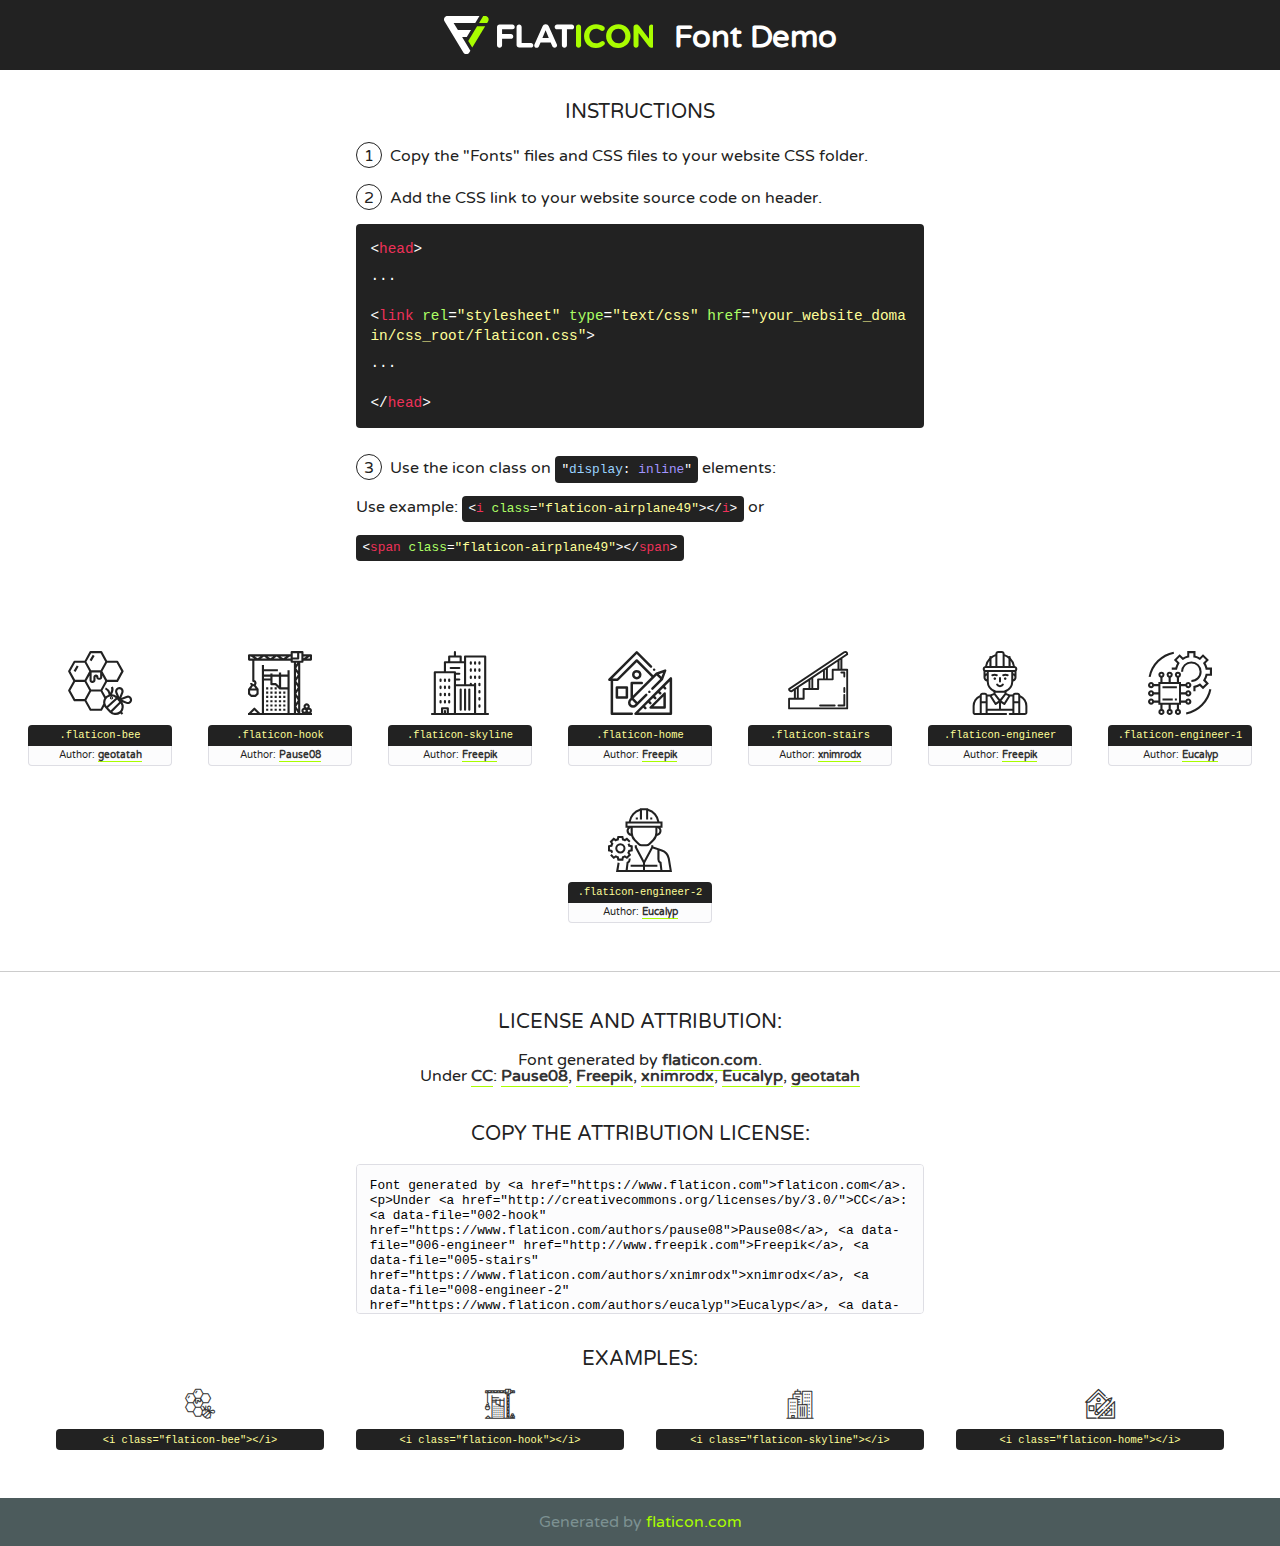
<file: assets/fonts/flaticon/font/flaticon.html>
<!DOCTYPE html>
<!--
  Flaticon icon font: Flaticon
  Creation date: 07/02/2019 07:51
-->
<html>
<!DOCTYPE html>
<html>

<head>
    <title>Flaticon WebFont</title>
    <link href="http://fonts.googleapis.com/css?family=Varela+Round" rel="stylesheet" type="text/css" />
    <link rel="stylesheet" type="text/css" href="flaticon.css">
    <meta charset="UTF-8">
    <style>
    html, body, div, span, applet, object, iframe,
    h1, h2, h3, h4, h5, h6, p, blockquote, pre,
    a, abbr, acronym, address, big, cite, code,
    del, dfn, em, img, ins, kbd, q, s, samp,
    small, strike, strong, sub, sup, tt, var,
    b, u, i, center,
    dl, dt, dd, ol, ul, li,
    fieldset, form, label, legend,
    table, caption, tbody, tfoot, thead, tr, th, td,
    article, aside, canvas, details, embed, 
    figure, figcaption, footer, header, hgroup, 
    menu, nav, output, ruby, section, summary,
    time, mark, audio, video {
        margin: 0;
        padding: 0;
        border: 0;
        font-size: 100%;
        font: inherit;
        vertical-align: baseline;
    }
    /* HTML5 display-role reset for older browsers */
    article, aside, details, figcaption, figure, 
    footer, header, hgroup, menu, nav, section {
        display: block;
    }
    body {
        line-height: 1;
    }
    ol, ul {
        list-style: none;
    }
    blockquote, q {
        quotes: none;
    }
    blockquote:before, blockquote:after,
    q:before, q:after {
        content: '';
        content: none;
    }
    table {
        border-collapse: collapse;
        border-spacing: 0;
    }
    body {
        font-family: 'Varela Round', Helvetica, Arial, sans-serif;
        font-size: 16px;
        color: #222;
    }
    a {
        color: #333;
        border-bottom: 1px solid #a9fd00;
        font-weight: bold;
        text-decoration: none;
    }
    * {
        -moz-box-sizing: border-box;
        -webkit-box-sizing: border-box;
        box-sizing: border-box;
        margin: 0;
        padding: 0;
    }
    [class^="flaticon-"]:before, [class*=" flaticon-"]:before, [class^="flaticon-"]:after, [class*=" flaticon-"]:after {
        font-family: Flaticon;
        font-size: 30px;
        font-style: normal;
        margin-left: 20px;
        color: #333;
    }
    .wrapper {
        max-width: 600px;
        margin: auto;
        padding: 0 1em;
    }
    .title {
        font-size: 1.25em;
        text-align: center;
        margin-bottom: 1em;
        text-transform: uppercase;
    }
    header {
        text-align: center;
        background-color: #222;
        color: #fff;
        padding: 1em;
    }
    header .logo {
        width: 210px;
        height: 38px;
        display: inline-block;
        vertical-align: middle;
        margin-right: 1em;
        border: none;
    }
    header strong {
        font-size: 1.95em;
        font-weight: bold;
        vertical-align: middle;
        margin-top: 5px;
        display: inline-block;
    }
    .demo {
        margin: 2em auto;
        line-height: 1.25em;
    }
    .demo ul li {
        margin-bottom: 1em;
    }
    .demo ul li .num {
        color: #222;
        border-radius: 20px;
        display: inline-block;
        width: 26px;
        padding: 3px;
        height: 26px;
        text-align: center;
        margin-right: 0.5em;
        border: 1px solid #222;
    }
    .demo ul li code {
        background-color: #222;
        border-radius: 4px;
        padding: 0.25em 0.5em;
        display: inline-block;
        color: #fff;
        font-family: Consolas,Monaco,Lucida Console,Liberation Mono,DejaVu Sans Mono,Bitstream Vera Sans Mono,Courier New, monospace;
        font-weight: lighter;
        margin-top: 1em;
        font-size: 0.8em;
        word-break: break-all;
    }
    .demo ul li code.big {
        padding: 1em;
        font-size: 0.9em;
    }
    .demo ul li code .red {
        color: #EF3159;
    }
    .demo ul li code .green {
        color: #ACFF65;
    }
    .demo ul li code .yellow {
        color: #FFFF99;
    }
    .demo ul li code .blue {
        color: #99D3FF;
    }
    .demo ul li code .purple {
        color: #A295FF;
    }
    .demo ul li code .dots {
        margin-top: 0.5em;
        display: block;
    }
    #glyphs {
        border-bottom: 1px solid #ccc;
        padding: 2em 0;
        text-align: center;
    }
    .glyph {
        display: inline-block;
        width: 9em;
        margin: 1em;
        text-align: center;
        vertical-align: top;
        background: #FFF;
    }
    .glyph .glyph-icon {
        padding: 10px;
        display: block;
        font-family:"Flaticon";
        font-size: 64px;
        line-height: 1;
    }
    .glyph .glyph-icon:before {
        font-size: 64px;
        color: #222;
        margin-left: 0;
    }
    .class-name {
        font-size: 0.65em;
        background-color: #222;
        color: #fff;
        border-radius: 4px 4px 0 0;
        padding: 0.5em;
        color: #FFFF99;
        font-family: Consolas,Monaco,Lucida Console,Liberation Mono,DejaVu Sans Mono,Bitstream Vera Sans Mono,Courier New, monospace;
    }
    .author-name {
        font-size: 0.6em;
        background-color: #fcfcfd;
        border: 1px solid #DEDEE4;
        border-top: 0;
        border-radius: 0 0 4px 4px;
        padding: 0.5em;
    }
    .class-name:last-child {
        font-size: 10px;
        color:#888;
    }
    .class-name:last-child a {
        font-size: 10px;
        color:#555;
    }
    .class-name:last-child a:hover {
        color:#a9fd00;
    }
    .glyph > input {
        display: block;
        width: 100px;
        margin: 5px auto;
        text-align: center;
        font-size: 12px;
        cursor: text;
    }
    .glyph > input.icon-input {
        font-family:"Flaticon";
        font-size: 16px;
        margin-bottom: 10px;
    }
    .attribution .title {
        margin-top: 2em;
    }
    .attribution textarea {
        background-color: #fcfcfd;
        padding: 1em;
        border: none;
        box-shadow: none;
        border: 1px solid #DEDEE4;
        border-radius: 4px;
        resize: none;
        width: 100%;
        height: 150px;
        font-size: 0.8em;
        font-family: Consolas,Monaco,Lucida Console,Liberation Mono,DejaVu Sans Mono,Bitstream Vera Sans Mono,Courier New, monospace;
        -webkit-appearance: none;
    }
    .iconsuse {
        margin: 2em auto;
        text-align: center;
        max-width: 1200px;
    }
    .iconsuse:after {
        content: '';
        display: table;
        clear: both;
    }
    .iconsuse .image {
        float: left;
        width: 25%;
        padding: 0 1em;
    }
    .iconsuse .image p {
        margin-bottom: 1em;
    }
    .iconsuse .image span {
        display: block;
        font-size: 0.65em;
        background-color: #222;
        color: #fff;
        border-radius: 4px;
        padding: 0.5em;
        color: #FFFF99;
        margin-top: 1em;
        font-family: Consolas,Monaco,Lucida Console,Liberation Mono,DejaVu Sans Mono,Bitstream Vera Sans Mono,Courier New, monospace;
    }
    #footer {
        text-align: center;
        background-color: #4C5B5C;
        color: #7c9192;
        padding: 1em;
    }
    #footer a {
        border: none;
        color: #a9fd00;
        font-weight: normal;
    }
    @media (max-width: 960px) {
        .iconsuse .image {
            width: 50%;
        }
    }
    @media (max-width: 560px) {
        .iconsuse .image {
            width: 100%;
        }
    }
    </style>
</head>

<body class="characters-off">

    <header>
        <a href="https://www.flaticon.com" target="_blank" class="logo">
            <svg version="1.1" xmlns="http://www.w3.org/2000/svg" xmlns:xlink="http://www.w3.org/1999/xlink" xmlns:a="http://ns.adobe.com/AdobeSVGViewerExtensions/3.0/" viewBox="0 0 560.875 102.036" enable-background="new 0 0 560.875 102.036" xml:space="preserve">
                <defs>
                </defs>
                <g>
                    <g class="letters">
                        <path fill="#ffffff" d="M141.596,29.675c0-3.777,2.985-6.767,6.764-6.767h34.438c3.426,0,6.15,2.728,6.15,6.15
                        c0,3.43-2.724,6.149-6.15,6.149h-27.674v13.091h23.719c3.429,0,6.151,2.724,6.151,6.15c0,3.43-2.723,6.149-6.151,6.149h-23.719
                        v17.574c0,3.773-2.986,6.761-6.764,6.761c-3.779,0-6.764-2.989-6.764-6.761V29.675z"></path>
                        <path fill="#ffffff" d="M193.844,29.149c0-3.781,2.985-6.767,6.764-6.767c3.776,0,6.763,2.985,6.763,6.767v42.957h25.039
                        c3.426,0,6.149,2.726,6.149,6.153c0,3.425-2.723,6.15-6.149,6.15h-31.802c-3.779,0-6.764-2.986-6.764-6.768V29.149z"></path>
                        <path fill="#ffffff" d="M241.891,75.71l21.438-48.407c1.492-3.341,4.215-5.357,7.906-5.357h0.792
                        c3.686,0,6.323,2.017,7.815,5.357l21.439,48.407c0.436,0.967,0.701,1.845,0.701,2.723c0,3.602-2.809,6.501-6.414,6.501
                        c-3.161,0-5.269-1.845-6.499-4.655l-4.132-9.661h-27.059l-4.301,10.102c-1.144,2.631-3.426,4.214-6.237,4.214
                        c-3.517,0-6.24-2.81-6.24-6.325C241.1,77.64,241.451,76.677,241.891,75.71z M279.932,58.666l-8.521-20.297l-8.526,20.297H279.932
                        z"></path>
                        <path fill="#ffffff" d="M314.864,35.387H301.86c-3.429,0-6.239-2.813-6.239-6.238c0-3.429,2.811-6.24,6.239-6.24h39.533
                        c3.426,0,6.237,2.811,6.237,6.24c0,3.425-2.811,6.238-6.237,6.238h-13.001v42.785c0,3.773-2.99,6.761-6.764,6.761
                        c-3.779,0-6.764-2.989-6.764-6.761V35.387z"></path>
                        <path fill="#A9FD00" d="M352.615,29.149c0-3.781,2.985-6.767,6.767-6.767c3.774,0,6.761,2.985,6.761,6.767v49.024
                        c0,3.773-2.987,6.761-6.761,6.761c-3.781,0-6.767-2.989-6.767-6.761V29.149z"></path>
                        <path fill="#A9FD00" d="M374.132,53.836v-0.179c0-17.481,13.178-31.801,32.065-31.801c9.22,0,15.459,2.458,20.557,6.238
                        c1.402,1.054,2.637,2.985,2.637,5.357c0,3.692-2.985,6.59-6.681,6.59c-1.845,0-3.071-0.702-4.044-1.319
                        c-3.776-2.813-7.729-4.393-12.562-4.393c-10.364,0-17.831,8.611-17.831,19.154v0.173c0,10.542,7.291,19.329,17.831,19.329
                        c5.715,0,9.492-1.756,13.359-4.834c1.049-0.874,2.458-1.491,4.039-1.491c3.429,0,6.325,2.813,6.325,6.236
                        c0,2.106-1.056,3.78-2.282,4.834c-5.539,4.834-12.036,7.733-21.878,7.733C387.572,85.464,374.132,71.493,374.132,53.836z"></path>
                        <path fill="#A9FD00" d="M433.009,53.836v-0.179c0-17.481,13.79-31.801,32.766-31.801c18.981,0,32.592,14.143,32.592,31.628v0.173
                        c0,17.483-13.785,31.807-32.769,31.807C446.625,85.464,433.009,71.32,433.009,53.836z M484.224,53.836v-0.179
                        c0-10.539-7.725-19.326-18.626-19.326c-10.893,0-18.449,8.611-18.449,19.154v0.173c0,10.542,7.73,19.329,18.626,19.329
                        C476.676,72.986,484.224,64.378,484.224,53.836z"></path>
                        <path fill="#A9FD00" d="M506.233,29.321c0-3.774,2.99-6.763,6.767-6.763h1.401c3.252,0,5.183,1.583,7.029,3.953l26.093,34.265
                        V29.059c0-3.692,2.99-6.677,6.681-6.677c3.683,0,6.671,2.985,6.671,6.677v48.934c0,3.78-2.987,6.765-6.764,6.765h-0.436
                        c-3.257,0-5.188-1.581-7.034-3.953l-27.056-35.492v32.944c0,3.687-2.985,6.676-6.678,6.676c-3.683,0-6.673-2.989-6.673-6.676
                        V29.321z"></path>
                    </g>
                    <g class="insignia">
                        <path fill="#ffffff" d="M48.372,56.137h12.517l11.156-18.537H37.186L25.688,18.539h57.825L94.668,0H9.271
                        C5.925,0,2.842,1.801,1.198,4.716c-1.644,2.907-1.593,6.482,0.134,9.343l50.38,83.501c1.678,2.781,4.689,4.476,7.938,4.476
                        c3.246,0,6.257-1.695,7.935-4.476l2.898-4.804L48.372,56.137z"></path>
                        <g class="i">
                            <path fill="#A9FD00" d="M93.575,18.539h0.031v0.004l21.652,0.004l2.705-4.488c1.727-2.861,1.778-6.436,0.133-9.343
                            C116.454,1.801,113.371,0,110.026,0h-5.294L93.575,18.539z"></path>
                            <polygon fill="#A9FD00" points="88.291,27.356 64.725,66.486 75.519,84.404 109.942,27.356"></polygon>
                        </g>
                    </g>
                </g>
            </svg>
        </a>
        <strong>Font Demo</strong>
    </header>


    <section class="demo wrapper">

        <p class="title">Instructions</p>

        <ul>
            <li>
                <span class="num">1</span>Copy the "Fonts" files and CSS files to your website CSS folder.
            </li>
            <li>
                <span class="num">2</span>Add the CSS link to your website source code on header.
                <code class="big">
                    &lt;<span class="red">head</span>&gt;
                    <br/><span class="dots">...</span>
                    <br/>&lt;<span class="red">link</span> <span class="green">rel</span>=<span class="yellow">"stylesheet"</span> <span class="green">type</span>=<span class="yellow">"text/css"</span> <span class="green">href</span>=<span class="yellow">"your_website_domain/css_root/flaticon.css"</span>&gt;
                    <br/><span class="dots">...</span>
                    <br/>&lt;/<span class="red">head</span>&gt;
                </code>
            </li>

            <li>
                <p>
                    <span class="num">3</span>Use the icon class on <code>"<span class="blue">display</span>:<span class="purple"> inline</span>"</code> elements:
                    <br />
                    Use example: <code>&lt;<span class="red">i</span> <span class="green">class</span>=<span class="yellow">&quot;flaticon-airplane49&quot;</span>&gt;&lt;/<span class="red">i</span>&gt;</code> or <code>&lt;<span class="red">span</span> <span class="green">class</span>=<span class="yellow">&quot;flaticon-airplane49&quot;</span>&gt;&lt;/<span class="red">span</span>&gt;</code>
            </li>
        </ul>

    </section>




   <section id="glyphs">          
    
      
        <div class="glyph"><div class="glyph-icon flaticon-bee"></div>
            <div class="class-name">.flaticon-bee</div>
            <div class="author-name">Author: <a data-file="001-bee" href="https://www.flaticon.com/authors/geotatah">geotatah</a> </div> 
        </div>        
        
        <div class="glyph"><div class="glyph-icon flaticon-hook"></div>
            <div class="class-name">.flaticon-hook</div>
            <div class="author-name">Author: <a data-file="002-hook" href="https://www.flaticon.com/authors/pause08">Pause08</a> </div> 
        </div>        
        
        <div class="glyph"><div class="glyph-icon flaticon-skyline"></div>
            <div class="class-name">.flaticon-skyline</div>
            <div class="author-name">Author: <a data-file="003-skyline" href="http://www.freepik.com">Freepik</a> </div> 
        </div>        
        
        <div class="glyph"><div class="glyph-icon flaticon-home"></div>
            <div class="class-name">.flaticon-home</div>
            <div class="author-name">Author: <a data-file="004-home" href="http://www.freepik.com">Freepik</a> </div> 
        </div>        
        
        <div class="glyph"><div class="glyph-icon flaticon-stairs"></div>
            <div class="class-name">.flaticon-stairs</div>
            <div class="author-name">Author: <a data-file="005-stairs" href="https://www.flaticon.com/authors/xnimrodx">xnimrodx</a> </div> 
        </div>        
        
        <div class="glyph"><div class="glyph-icon flaticon-engineer"></div>
            <div class="class-name">.flaticon-engineer</div>
            <div class="author-name">Author: <a data-file="006-engineer" href="http://www.freepik.com">Freepik</a> </div> 
        </div>        
        
        <div class="glyph"><div class="glyph-icon flaticon-engineer-1"></div>
            <div class="class-name">.flaticon-engineer-1</div>
            <div class="author-name">Author: <a data-file="007-engineer-1" href="https://www.flaticon.com/authors/eucalyp">Eucalyp</a> </div> 
        </div>        
        
        <div class="glyph"><div class="glyph-icon flaticon-engineer-2"></div>
            <div class="class-name">.flaticon-engineer-2</div>
            <div class="author-name">Author: <a data-file="008-engineer-2" href="https://www.flaticon.com/authors/eucalyp">Eucalyp</a> </div> 
        </div>        
        

    </section>



    <section class="attribution wrapper"   style="text-align:center;">

      <div class="title">License and attribution:</div><div class="attrDiv">Font generated by <a href="https://www.flaticon.com">flaticon.com</a>. <div><p>Under <a href="http://creativecommons.org/licenses/by/3.0/">CC</a>: <a data-file="002-hook" href="https://www.flaticon.com/authors/pause08">Pause08</a>, <a data-file="006-engineer" href="http://www.freepik.com">Freepik</a>, <a data-file="005-stairs" href="https://www.flaticon.com/authors/xnimrodx">xnimrodx</a>, <a data-file="008-engineer-2" href="https://www.flaticon.com/authors/eucalyp">Eucalyp</a>, <a data-file="001-bee" href="https://www.flaticon.com/authors/geotatah">geotatah</a></p>  </div>
      </div>
      <div class="title">Copy the Attribution License:</div>

    <textarea onclick="this.focus();this.select();">Font generated by &lt;a href=&quot;https://www.flaticon.com&quot;&gt;flaticon.com&lt;/a&gt;. <p>Under <a href="http://creativecommons.org/licenses/by/3.0/">CC</a>: <a data-file="002-hook" href="https://www.flaticon.com/authors/pause08">Pause08</a>, <a data-file="006-engineer" href="http://www.freepik.com">Freepik</a>, <a data-file="005-stairs" href="https://www.flaticon.com/authors/xnimrodx">xnimrodx</a>, <a data-file="008-engineer-2" href="https://www.flaticon.com/authors/eucalyp">Eucalyp</a>, <a data-file="001-bee" href="https://www.flaticon.com/authors/geotatah">geotatah</a></p>  
     </textarea>

    </section>

    <section class="iconsuse">

          <div class="title">Examples:</div>            
             
            <div class="image">
                <p>
                    <i class="glyph-icon flaticon-bee"></i> 
                    <span>&lt;i class=&quot;flaticon-bee&quot;&gt;&lt;/i&gt;</span>
                </p>
            </div>
            
            <div class="image">
                <p>
                    <i class="glyph-icon flaticon-hook"></i> 
                    <span>&lt;i class=&quot;flaticon-hook&quot;&gt;&lt;/i&gt;</span>
                </p>
            </div>
            
            <div class="image">
                <p>
                    <i class="glyph-icon flaticon-skyline"></i> 
                    <span>&lt;i class=&quot;flaticon-skyline&quot;&gt;&lt;/i&gt;</span>
                </p>
            </div>
            
            <div class="image">
                <p>
                    <i class="glyph-icon flaticon-home"></i> 
                    <span>&lt;i class=&quot;flaticon-home&quot;&gt;&lt;/i&gt;</span>
                </p>
            </div>
                       
        </div>
                            
    </section>

<div id="footer">
    <div>Generated by <a href="https://www.flaticon.com">flaticon.com</a>
    </div>
</div>



</body>
</html>
</file>
<file: assets/fonts/flaticon/font/flaticon.css>
/*
  	Flaticon icon font: Flaticon
  	Creation date: 07/02/2019 07:51
  	*/

@font-face {
  font-family: "Flaticon";
  src: url("./Flaticon.eot");
  src: url("./Flaticon.eot?#iefix") format("embedded-opentype"),
       url("./Flaticon.woff2") format("woff2"),
       url("./Flaticon.woff") format("woff"),
       url("./Flaticon.ttf") format("truetype"),
       url("./Flaticon.svg#Flaticon") format("svg");
  font-weight: normal;
  font-style: normal;
}

@media screen and (-webkit-min-device-pixel-ratio:0) {
  @font-face {
    font-family: "Flaticon";
    src: url("./Flaticon.svg#Flaticon") format("svg");
  }
}

[class^="flaticon-"]:before, [class*=" flaticon-"]:before,
[class^="flaticon-"]:after, [class*=" flaticon-"]:after {   
  font-family: Flaticon;
        font-size: 20px;
font-style: normal;
margin-left: 20px;
}

.flaticon-bee:before { content: "\f100"; }
.flaticon-hook:before { content: "\f101"; }
.flaticon-skyline:before { content: "\f102"; }
.flaticon-home:before { content: "\f103"; }
.flaticon-stairs:before { content: "\f104"; }
.flaticon-engineer:before { content: "\f105"; }
.flaticon-engineer-1:before { content: "\f106"; }
.flaticon-engineer-2:before { content: "\f107"; }
</file>
